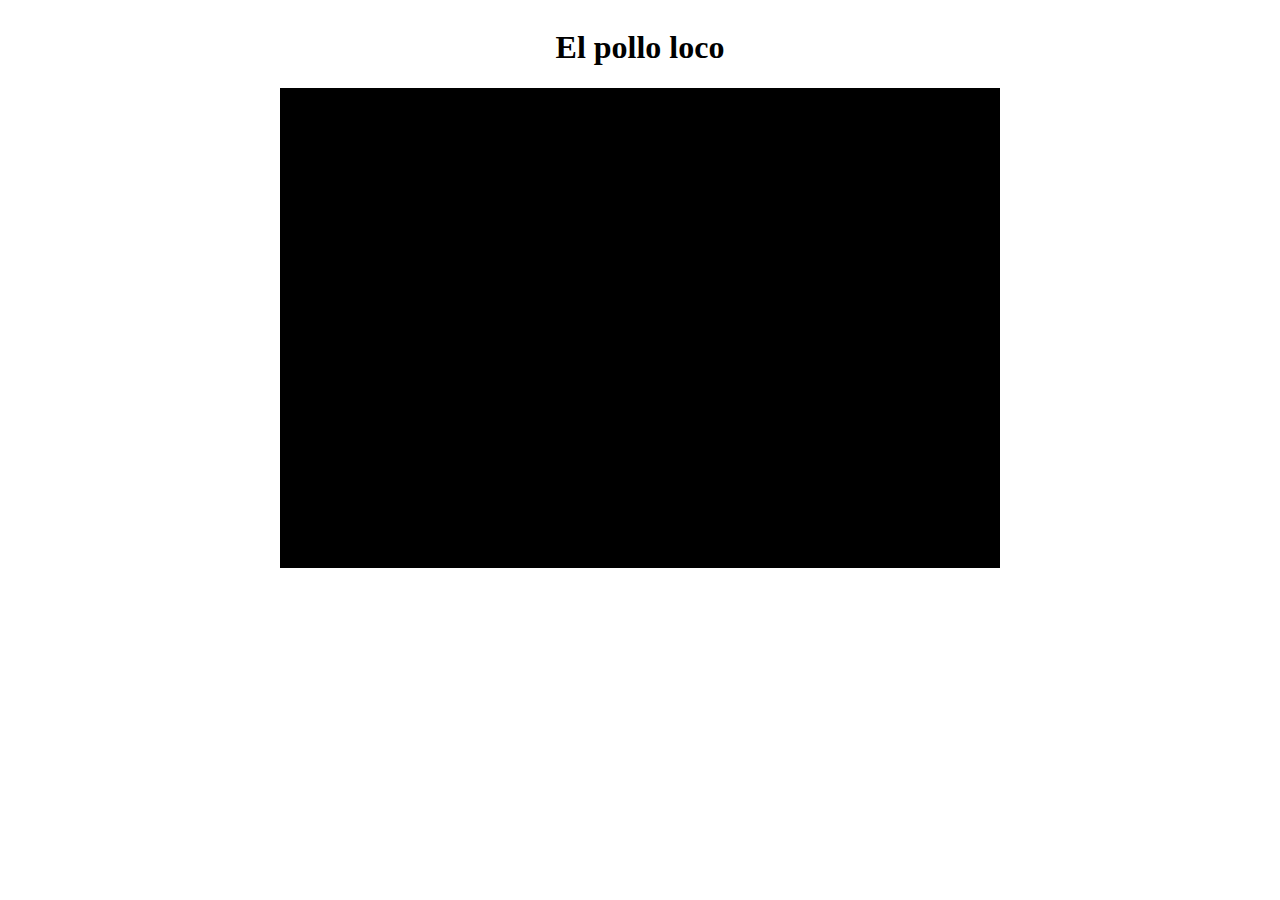
<file: index.html>
<!DOCTYPE html>
<html lang="en" translate="no" >
<head>
    <meta charset="UTF-8">
    <meta http-equiv="X-UA-Compatible" content="IE=7">
    <meta name="viewport" content="width=device-width, initial-scale=1.0">
    <title>EL POLLO LOCO</title>
    <link rel="stylesheet" href="./style.css">
    <link rel="shortcut icon" href="./img/8_coin/coin_1.png" type="image/x-icon">
    <!--SCRIPS-->
    <script src="models/drawableObjects.class.js"></script>
    <script src="models/movable-object.class.js"></script>
    <script src="models/character.class.js"></script>
    <script src="models/chicken.class.js"></script>
    <script src="models/small-chicken.class.js"></script>
    <script src="models/coin.class.js"></script>
    <script src="models/salsa.class.js"></script>
    <script src="models/cloud.class.js"></script>
    <script src="models/status-bar.class.js"></script>
    <script src="models/salsa-bar.class.js"></script>
    <script src="models/coin-bar.class.js"></script>
    <script src="models/statusbar-boss.class.js"></script>
    <script src="models/world.class.js"></script>
    <script src="models/background-object.class.js"></script>
    <script src="models/keyboard.class.js"></script>
    <script src="models/level.class.js"></script>
    <script src="models/throwable-object.class.js"></script>
    <script src="models/endscreen.class.js"></script>
    <script src="models/endboss.class.js"></script>
    <script src="levels/level1.js"></script>
    <script src="script/game.js"></script>
    <script src="models/start.class.js"></script>
</head>
<body onload="initStartScreen(); checkBrowser();">
<h1>El pollo loco</h1>
<canvas id="canvasField" width="720" height="480">
    Your browser does not support the HTML5 canvas element.
</canvas>
</body>
</html>
</file>
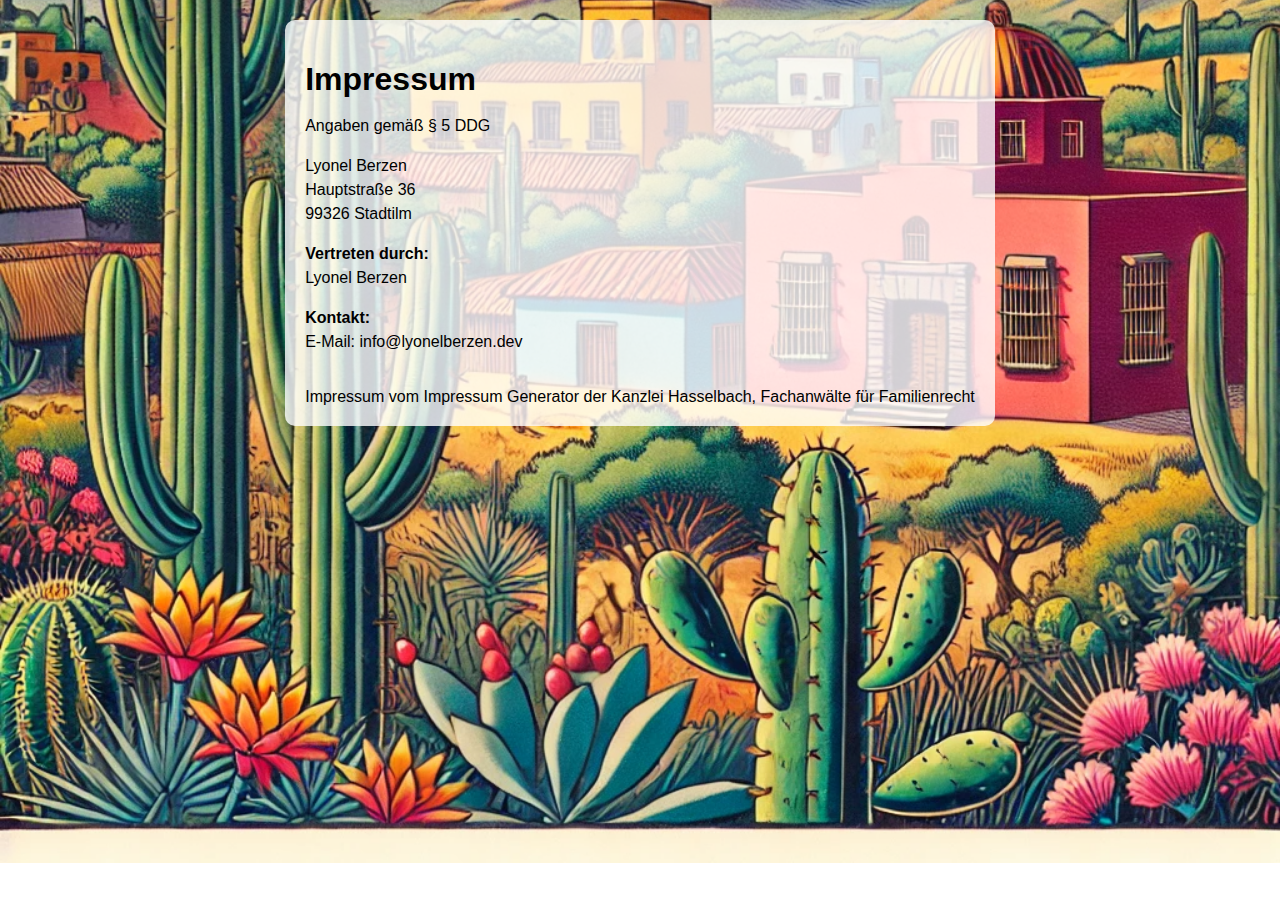
<file: impressum.html>
<!DOCTYPE html>
<html lang="en">
<head>
  <link rel="shortcut icon" href="img/8_coin/coin_1.png" type="image/x-icon">
    <meta charset="UTF-8">
    <title>Impressum</title>
    <link rel="stylesheet" href="./impressum.css">
</head>
<body>
    <div class='impressum'><h1>Impressum</h1><p>Angaben gemäß § 5 DDG</p><p>Lyonel Berzen <br> 
        Hauptstraße 36<br> 
        99326 Stadtilm <br> 
        </p><p> <strong>Vertreten durch: </strong><br>
        Lyonel Berzen<br>
        </p><p><strong>Kontakt:</strong> <br>
        E-Mail: <a href='mailto:info@lyonelberzen.dev'>info@lyonelberzen.dev</a></br></p><br> 
        Impressum vom <a href="https://www.impressum-generator.de">Impressum Generator</a> der <a href="https://www.kanzlei-hasselbach.de/rechtsgebiete/familienrecht/">Kanzlei Hasselbach, Fachanwälte für Familienrecht</a>
         </div>        
</body>
</html>
</file>
<file: style.css>
body {
    display: flex;
    flex-direction: column;
    align-items: center;
}
canvas {
    background-color: black;
}
</file>
<file: impressum.css>
body {
    background-image: url('./img/web_background/DALL_E_mexican_BG.webp');
    background-size: cover;
    background-position: center;
    background-repeat: no-repeat;
    margin: 0;
    padding: 0;
    font-family: Arial, sans-serif;
    display: flex;
    justify-content: center;
    align-items: center;
}

.impressum {
    background-color: rgba(255, 255, 255, 0.8);
    padding: 20px;
    margin: 20px;
    border-radius: 10px;
}

a {
    color: inherit;
    text-decoration: none;
}

a:hover {
    text-decoration: underline;
}

h1 {
    font-size: 2em;
    margin-bottom: 0.5em;
}

p {
    font-size: 1em;
    line-height: 1.5em;
}

@media (max-width: 600px) {
    .impressum {
        padding: 10px;
        margin: 10px;
    }

    h1 {
        font-size: 1.5em;
    }

    p {
        font-size: 0.9em;
    }
}
</file>
